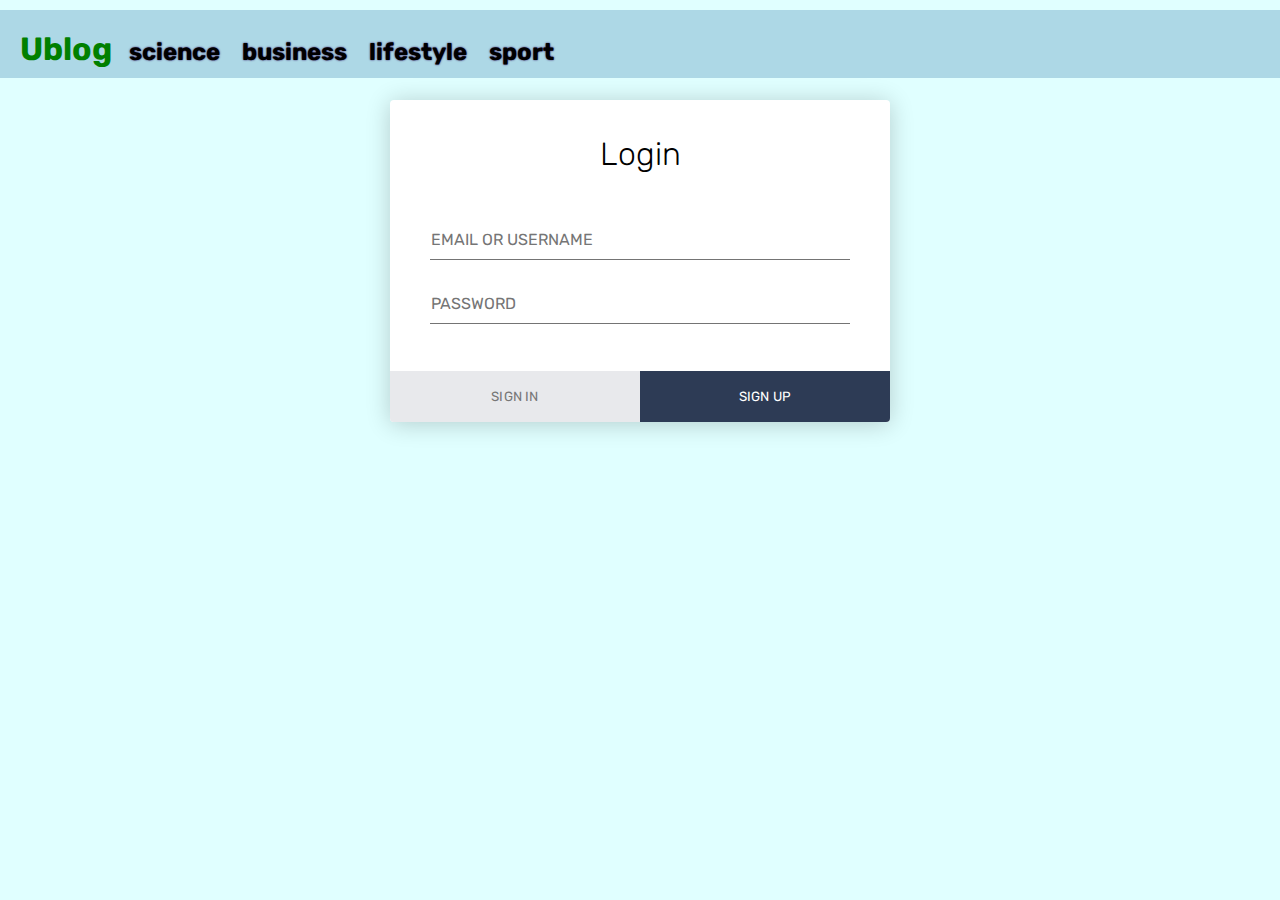
<file: public/loginpage.html>
<!DOCTYPE html>
<html lang="en" >
<head>
  <meta charset="UTF-8">
  <title>Login Page</title>
  <link rel='stylesheet' href='https://fonts.googleapis.com/css?family=Rubik:400,700'>
  <link rel="stylesheet" href="./resources/css/loginstyle.css">

</head>
<body>
    <div class="navbar" id="navbar">
        <h1 onclick="window.location.href='/';" >Ublog</h1>
        <!-- <div class="categories"> -->
        <h2>science</h2>
        <h2>business</h2>
        <h2>lifestyle</h2>
        <h2>sport</h2>
        <!-- </div> -->
    </div>
    <!-- partial:index.partial.html -->
    <div class="login-form">
        <form id="login-form">
            <h1>Login</h1>
            <div class="content">
            <div class="input-field">
                <input type="username" placeholder="Email or Username" >
                <p id="errusername"></p>
            </div>
            <div class="input-field">
                <input type="password" placeholder="Password" >
                <p id="errpassword"></p>
            </div>
            </div>
            <div class="action" id="btns-container">
                <button>Sign in</button>
                <button>Sign up</button>
            </div>
        </form>
    </div>
    <script src="./resources/js/loginscript.js"></script>
</body>
</html>
</file>
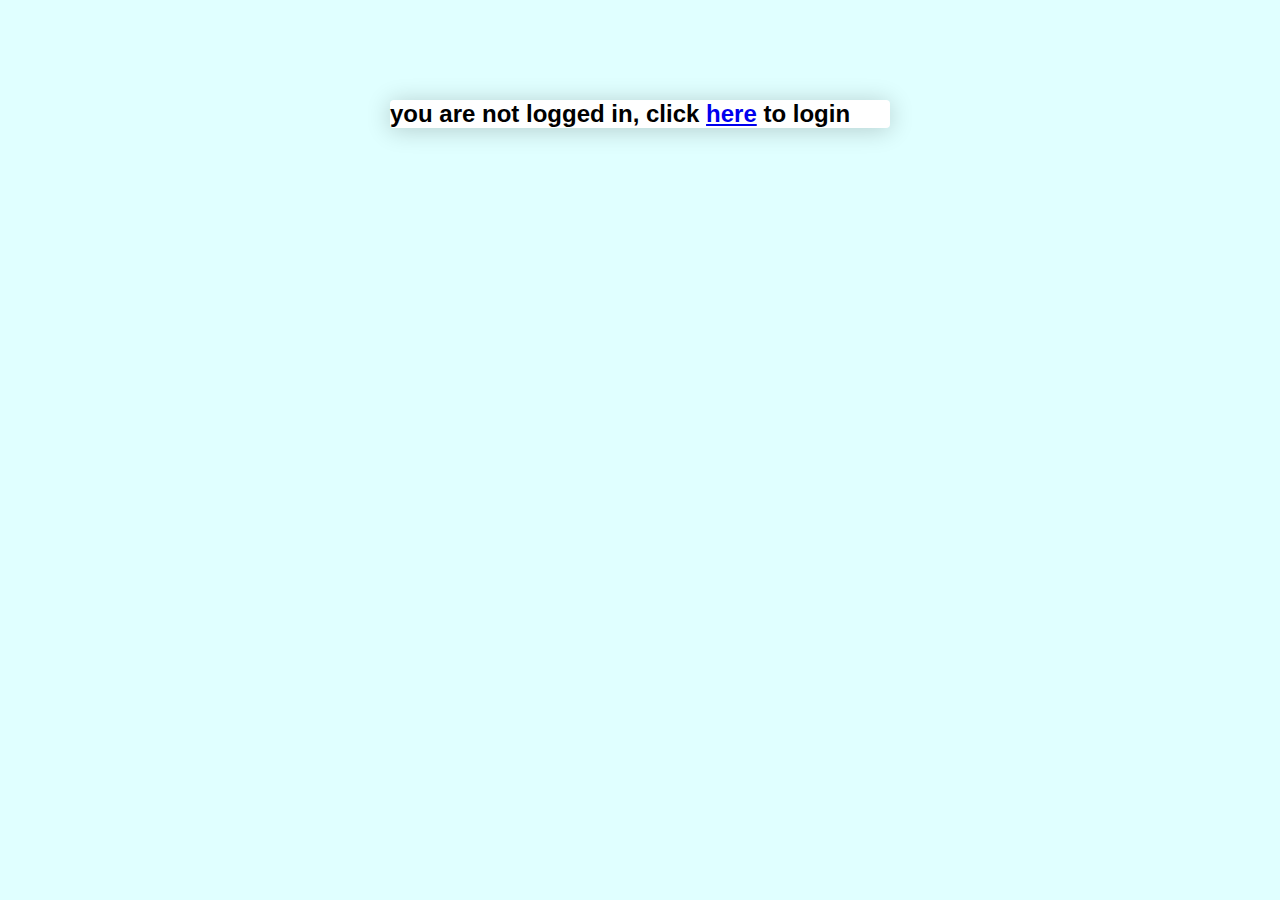
<file: public/publishpage.html>
<!DOCTYPE html>
<html lang="en">
<head>
    <link rel="stylesheet" href="./resources/css/publishstyle.css">
    <meta charset="UTF-8">
    <meta name="viewport" content="width=device-width, initial-scale=1.0">
    <title>publish article</title>
</head>
<body>
    <div class="publish-form">
        <form id="publish-form">
            <h1>publish Article</h1>
            <div class="content">
                <div class="input-field">
                    <input type="text" placeholder="Title" id="title-field">
                    <p id="errtitle"></p>
                </div>
                <div class="category-field">
                    <select name="category" id="category">
                        <option value="sport">Sport</option>
                        <option value="business">Business</option>
                        <option value="science">Science</option>
                        <option value="lifestyle" selected>LifeStyle</option>
                    </select>
                </div>
                <div class="input-field">
                    <input type="text" placeholder="Body"  id="body-field">
                    <p id="errbody"></p>
                </div>
                
                <div class="input-field">
                    <input type="text" placeholder="Hash tag" id="hashtag-field">
                    <p id="errhashtag"></p>
                </div>
            
            </div>
            
            <div class="action" id="btns-container">
                <button>Publish Article</button>
                <button>Cancel</button>
            </div>

        </form>
    </div>
    <script src="./resources/js/publish.js"></script>
</body>
</html>
</file>
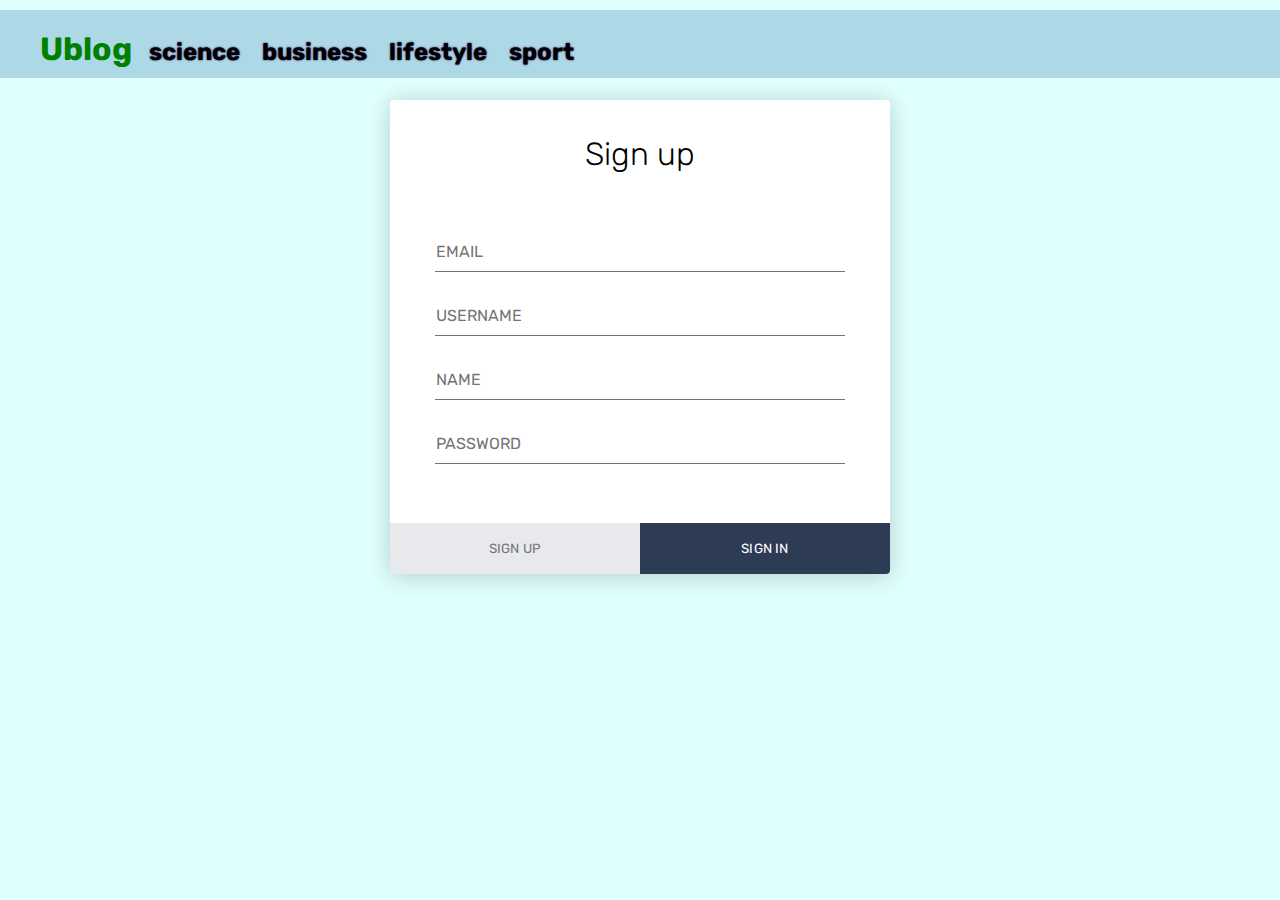
<file: public/signuppage.html>
<!DOCTYPE html>
<html lang="en">
<head>
    <meta charset="UTF-8">
    <meta name="viewport" content="width=device-width, initial-scale=1.0">
    <link rel='stylesheet' href='https://fonts.googleapis.com/css?family=Rubik:400,700'>
    <link rel="stylesheet" href="./resources/css/signup.css">
    <title>Signup</title>
</head>
<body>
    <div class="navbar" id="navbar">
        <h1 onclick="window.location.href='/';" >Ublog</h1>
        <!-- <div class="categories"> -->
        <h2>science</h2>
        <h2>business</h2>
        <h2>lifestyle</h2>
        <h2>sport</h2>
        <!-- </div> -->
    </div>
    <!-- partial:index.partial.html -->
    <div class="signup-form">
    <form id="signup-form">
        <h1>Sign up</h1>
        <div class="content">
            <div class="input-field">
                <div class="input-field">
                <input type="email" id="emailfield"placeholder="Email" >
                <p id="erremail"></p>
                </div>
                <div class="input-field">
                <input type="username" id="usernamefield" placeholder="Username" >
                <p id="errusername"></p>
                </div>
                <div class="input-field">
                <input type="text" id="namefield" placeholder="Name" >
                </div>
                <div class="input-field">
                    <input type="password" id="passwordfield" placeholder="Password" >
                    <p id="errpassword"></p>
                </div>
            </div>
        </div>
        <div class="action" id="btns-container">
            <button>Sign up</button>
            <button>Sign in</button>
        </div>
    </form>
    </div>
    <script src="./resources/js/signupscript.js"></script>
</body>
</html>
</file>
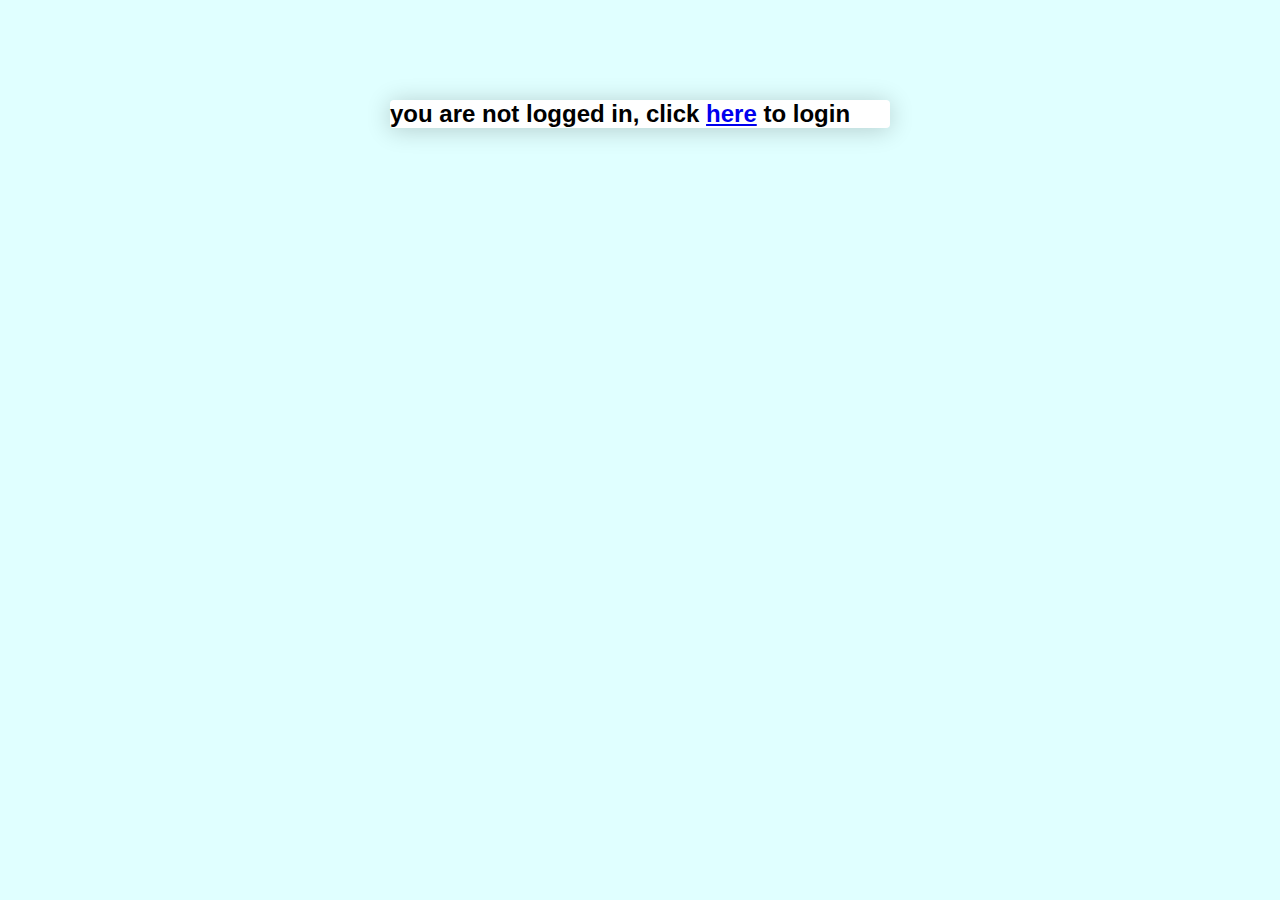
<file: public/updatepage.html>
<!DOCTYPE html>
<html lang="en">
<head>
    <link rel="stylesheet" href="./resources/css/updatearticlestyle.css">
    <meta charset="UTF-8">
    <meta name="viewport" content="width=device-width, initial-scale=1.0">
    <title>update article</title>
</head>
<body>
    <div class="update-form">
        <form id="update-form">
            <h1>update Article</h1>
            <div class="content">
                <div class="input-field">
                    <input type="text" placeholder="Title" id="title-field">
                    <p id="errtitle"></p>
                </div>
                <div class="category-field">
                    <select name="category" id="category" form="update-form">
                        <option value="sport">Sport</option>
                        <option value="business">Business</option>
                        <option value="science">Science</option>
                        <option value="lifestyle" selected>LifeStyle</option>
                    </select>
                </div>
                <div class="input-field">
                    <input type="text" placeholder="Body"  id="body-field">
                    <p id="errbody"></p>
                </div>
                
                <div class="input-field">
                    <input type="text" placeholder="Hash tag" id="hashtag-field">
                    <p id="errhashtag"></p>
                </div>
            
            </div>
            
            <div class="action" id="btns-container">
                <button>Update Article</button>
                <button>Cancel</button>
            </div>

        </form>
    </div>
    <script src="./resources/js/updatearticle.js"></script>
</body>
</html>
</file>
<file: public/resources/css/loginstyle.css>
* {
  margin: 0;
  padding: 0;
  box-sizing: border-box;
  -webkit-font-smoothing: antialiased;
}
.navbar {
  width: 100%;
  /* height: 70px; */
  position: fixed;
  top: 0;
  left: 0;
  display: flex;
  justify-content:first baseline;
  margin-top: 10px;
  /* align-items: center; */
  padding: 10px;
  background: lightblue;
  /* z-index: 9; */
}

.navbar h1 {
  /* margin-left: 10px; */
  color: green;
  margin-top: 10px;
  margin-right: 1px;
  margin-left: 10px;
}

.navbar h2 {
  text-align:start;
  text-shadow: 0px 0px 2px #280556;
  margin-top: 18px;
  margin-left: 16px;
  margin-right: 6px;
}

.navbar button {
  display: block;
  text-align:center;
  padding : 5px 15px;
  background-color: rgb(26, 194, 228);
  margin-top: 4px;
  margin-left: 0px;
  margin-right: 350px;
  width: 80px;
  color: #102d20;
  /* border: none; */
  border-radius: 15px;
  font-weight: bold;
  border: none;

}

#userprop {
font-size: larger;
margin: 0 auto 20px auto;
text-align: center;
color: brown;
}

body {
  background-color: lightcyan;
  font-family: 'Rubik', sans-serif;
}

.login-form {
  background: #fff;
  width: 500px;
  margin: 100px auto;
  display: -webkit-box;
  display: flex;
  -webkit-box-orient: vertical;
  -webkit-box-direction: normal;
          flex-direction: column;
  border-radius: 4px;
  box-shadow: 0 2px 25px rgba(0, 0, 0, 0.2);
}
.login-form h1 {
  text-align: center;
  padding: 35px 35px 0 35px;
  font-weight: 300;
}
.login-form .content {
  padding: 35px;
  text-align: center;
}
.login-form .input-field {
  padding: 12px 5px;
}
.login-form .input-field input {
  font-size: 16px;
  display: block;
  font-family: 'Rubik', sans-serif;
  width: 100%;
  padding: 10px 1px;
  border: 0;
  border-bottom: 1px solid #747474;
  outline: none;
  -webkit-transition: all .2s;
  transition: all .2s;
}
.login-form .input-field input::-webkit-input-placeholder {
  text-transform: uppercase;
}
.login-form .input-field input::-moz-placeholder {
  text-transform: uppercase;
}
.login-form .input-field input:-ms-input-placeholder {
  text-transform: uppercase;
}
.login-form .input-field input::-ms-input-placeholder {
  text-transform: uppercase;
}
.login-form .input-field input::placeholder {
  text-transform: uppercase;
}
.login-form .input-field input:focus {
  border-color: #222;
}
.login-form a.link {
  text-decoration: none;
  color: #747474;
  letter-spacing: 0.2px;
  text-transform: uppercase;
  display: inline-block;
  margin-top: 20px;
}
.login-form .action {
  display: -webkit-box;
  display: flex;
  -webkit-box-orient: horizontal;
  -webkit-box-direction: normal;
          flex-direction: row;
}
.login-form .action button {
  width: 100%;
  border: none;
  padding: 18px;
  font-family: 'Rubik', sans-serif;
  cursor: pointer;
  text-transform: uppercase;
  background: #e8e9ec;
  color: #777;
  border-bottom-left-radius: 4px;
  border-bottom-right-radius: 0;
  letter-spacing: 0.2px;
  outline: 0;
  -webkit-transition: all .3s;
  transition: all .3s;
}
.login-form .action button:hover {
  background: #d8d8d8;
}
.login-form .action p {
  text-align: center;
  font-family: 'Rubik', sans-serif;
  cursor: pointer;
  text-transform: uppercase;
  background: #e8e9ec;
  color: #0f4304;
  letter-spacing: 0.2px;
  outline: 0;

}

.login-form .action button:nth-child(2) {
  background: #2d3b55;
  color: #fff;
  border-bottom-left-radius: 0;
  border-bottom-right-radius: 4px;
}
.login-form .action button:nth-child(2):hover {
  background: #3c4d6d;
}

.redtxtcolor {
  color: rgb(241, 3, 3);
}
</file>
<file: public/resources/css/publishstyle.css>
* {
    margin: 0;
    padding: 0;
    box-sizing: border-box;
    -webkit-font-smoothing: antialiased;
  }
  
  #userprop {
  font-size: larger;
  margin: 0 auto 20px auto;
  text-align: center;
  color: brown;
  }
  
  body {
    background-color: lightcyan;
    font-family: 'Rubik', sans-serif;
  }
  
  .publish-form {
    background: #fff;
    width: 500px;
    margin: 100px auto;
    display: -webkit-box;
    display: flex;
    -webkit-box-orient: vertical;
    -webkit-box-direction: normal;
            flex-direction: column;
    border-radius: 4px;
    box-shadow: 0 2px 25px rgba(0, 0, 0, 0.2);
  }
  .publish-form h1 {
    text-align: center;
    padding: 35px 35px 0 35px;
    font-weight: 300;
  }

  
  .publish-form .content {
    padding: 35px;
    text-align: center;
  }

  .publish-form .content p {
    color: red;
  }


  .publish-form .input-field {
    padding: 12px 5px;
  }
  .publish-form .input-field input {
    font-size: 16px;
    display: block;
    font-family: 'Rubik', sans-serif;
    width: 100%;
    padding: 10px 1px;
    border: 0;
    border-bottom: 1px solid #747474;
    outline: none;
    -webkit-transition: all .2s;
    transition: all .2s;
  }

  .publish-form .category-field {
    text-align: left;
    margin: 15px 4px;
  }

  .publish-form .category-field select {
    font-weight: 600;
    border: solid rgb(184, 190, 197) 1px;
    padding: 10px 15px;
    border-radius: 10px;
  }

  .publish-form .category-field option {
    font-weight: 500;
    border: solid rgb(114, 169, 232) 1px;
    padding: 30px 15px;
    border-radius: 1px;
  }


  .publish-form .input-field input::-webkit-input-placeholder {
    text-transform: uppercase;
  }
  .publish-form .input-field input::-moz-placeholder {
    text-transform: uppercase;
  }
  .publish-form .input-field input:-ms-input-placeholder {
    text-transform: uppercase;
  }
  .publish-form .input-field input::-ms-input-placeholder {
    text-transform: uppercase;
  }
  .publish-form .input-field input::placeholder {
    text-transform: uppercase;
  }
  .publish-form .input-field input:focus {
    border-color: #222;
  }
  .publish-form a.link {
    text-decoration: none;
    color: #747474;
    letter-spacing: 0.2px;
    text-transform: uppercase;
    display: inline-block;
    margin-top: 20px;
  }



  .publish-form .action {
    display: -webkit-box;
    display: flex;
    -webkit-box-orient: horizontal;
    -webkit-box-direction: normal;
            flex-direction: row;
  }
  
  .publish-form .action button {
    width: 100%;
    border: none;
    padding: 18px;
    font-family: 'Rubik', sans-serif;
    cursor: pointer;
    text-transform: uppercase;
    background: #e8e9ec;
    color: #777;
    border-bottom-left-radius: 4px;
    border-bottom-right-radius: 0;
    letter-spacing: 0.2px;
    outline: 0;
    -webkit-transition: all .3s;
    transition: all .3s;
  }
  .publish-form .action button:hover {
    background: #d8d8d8;
  }
  .publish-form .action p {
    text-align: center;
    font-family: 'Rubik', sans-serif;
    cursor: pointer;
    text-transform: uppercase;
    background: #e8e9ec;
    color: #0f4304;
    letter-spacing: 0.2px;
    outline: 0;
  
  }
  
  .publish-form .action button:nth-child(2) {
    background: #2d3b55;
    color: #fff;
    border-bottom-left-radius: 0;
    border-bottom-right-radius: 4px;
  }
  .publish-form .action button:nth-child(2):hover {
    background: #3c4d6d;
  }
  
  .redtxtcolor {
    color: rgb(241, 3, 3);
  }
</file>
<file: public/resources/css/signup.css>
* {
    margin: 0;
    padding: 0;
    box-sizing: border-box;
    -webkit-font-smoothing: antialiased;
  }
  .navbar {
    width: 100%;
    /* height: 70px; */
    position: fixed;
    top: 0;
    left: 0;
    display: flex;
    justify-content:first baseline;
    margin-top: 10px;
    /* align-items: center; */
    padding: 10px;
    background: lightblue;
    /* z-index: 9; */
}

.navbar h1 {
    /* margin-left: 10px; */
    color: green;
    margin-top: 10px;
    margin-right: 1px;
    margin-left: 30px;
}

.navbar h2 {
    text-align:start;
    text-shadow: 0px 0px 2px #280556;
    margin-top: 18px;
    margin-left: 16px;
    margin-right: 6px;
}

.navbar button {
    display: block;
    text-align:center;
    padding : 5px 15px;
    background-color: rgb(26, 194, 228);
    margin-top: 4px;
    margin-left: 0px;
    margin-right: 350px;
    width: 80px;
    color: #102d20;
    /* border: none; */
    border-radius: 15px;
    font-weight: bold;
    border: none;

}
  
  body {
    background-color: lightcyan;
    font-family: 'Rubik', sans-serif;
  }
  
  .signup-form {
    background: #fff;
    width: 500px;
    margin: 100px auto;
    display: -webkit-box;
    display: flex;
    -webkit-box-orient: vertical;
    -webkit-box-direction: normal;
            flex-direction: column;
    border-radius: 4px;
    box-shadow: 0 2px 25px rgba(0, 0, 0, 0.2);
  }
  .signup-form h1 {
    text-align: center;
    /* margin: 0px 0px 0px 50; */
    padding: 35px 35px 0 35px;
    font-weight: 300;
  }
  .signup-form .content {
    padding: 35px;
    text-align: center;
  }
  .signup-form .input-field {
    padding: 12px 5px;
  }
  .signup-form .input-field input {
    font-size: 16px;
    display: block;
    font-family: 'Rubik', sans-serif;
    width: 100%;
    padding: 10px 1px;
    border: 0;
    border-bottom: 1px solid #747474;
    outline: none;
    -webkit-transition: all .2s;
    transition: all .2s;
  }
  .signup-form .input-field input::-webkit-input-placeholder {
    text-transform: uppercase;
  }
  .signup-form .input-field input::-moz-placeholder {
    text-transform: uppercase;
  }
  .signup-form .input-field input:-ms-input-placeholder {
    text-transform: uppercase;
  }
  .signup-form .input-field input::-ms-input-placeholder {
    text-transform: uppercase;
  }
  .signup-form .input-field input::placeholder {
    text-transform: uppercase;
  }
  .signup-form .input-field input:focus {
    border-color: #222;
  }
  .signup-form a.link {
    text-decoration: none;
    color: #747474;
    letter-spacing: 0.2px;
    text-transform: uppercase;
    display: inline-block;
    margin-top: 20px;
  }
  .signup-form .action {
    display: -webkit-box;
    display: flex;
    -webkit-box-orient: horizontal;
    -webkit-box-direction: normal;
            flex-direction: row;
  }
  .signup-form .action button {
    width: 100%;
    border: none;
    padding: 18px;
    font-family: 'Rubik', sans-serif;
    cursor: pointer;
    text-transform: uppercase;
    background: #e8e9ec;
    color: #777;
    border-bottom-left-radius: 4px;
    border-bottom-right-radius: 0;
    letter-spacing: 0.2px;
    outline: 0;
    -webkit-transition: all .3s;
    transition: all .3s;
  }
  .signup-form .action button:hover {
    background: #d8d8d8;
  }
  .signup-form .action p {
    text-align: center;
    font-family: 'Rubik', sans-serif;
    cursor: pointer;
    text-transform: uppercase;
    background: #e8e9ec;
    color: #0f4304;
    letter-spacing: 0.2px;
    outline: 0;
  
  }

  .signup-form .action button:nth-child(2) {
    background: #2d3b55;
    color: #fff;
    border-bottom-left-radius: 0;
    border-bottom-right-radius: 4px;
  }
  .signup-form .action button:nth-child(2):hover {
    background: #3c4d6d;
  }

  .redtxtcolor {
    color: rgb(241, 3, 3);
  }
</file>
<file: public/resources/css/updatearticlestyle.css>
* {
    margin: 0;
    padding: 0;
    box-sizing: border-box;
    -webkit-font-smoothing: antialiased;
  }
  
  #userprop {
  font-size: larger;
  margin: 0 auto 20px auto;
  text-align: center;
  color: brown;
  }
  
  body {
    background-color: lightcyan;
    font-family: 'Rubik', sans-serif;
  }
  
  .update-form {
    background: #fff;
    width: 500px;
    margin: 100px auto;
    display: -webkit-box;
    display: flex;
    -webkit-box-orient: vertical;
    -webkit-box-direction: normal;
            flex-direction: column;
    border-radius: 4px;
    box-shadow: 0 2px 25px rgba(0, 0, 0, 0.2);
  }
  .update-form h1 {
    text-align: center;
    padding: 35px 35px 0 35px;
    font-weight: 300;
  }

  
  .update-form .content {
    padding: 35px;
    text-align: center;
  }

  .update-form .content p {
    color: red;
  }


  .update-form .input-field {
    padding: 12px 5px;
  }
  .update-form .input-field input {
    font-size: 16px;
    display: block;
    font-family: 'Rubik', sans-serif;
    width: 100%;
    padding: 10px 1px;
    border: 0;
    border-bottom: 1px solid #747474;
    outline: none;
    -webkit-transition: all .2s;
    transition: all .2s;
  }

  .update-form .category-field {
    text-align: left;
    margin: 15px 4px;
  }

  .update-form .category-field select {
    font-weight: 600;
    border: solid rgb(184, 190, 197) 1px;
    padding: 10px 15px;
    border-radius: 10px;
  }

  .update-form .category-field option {
    font-weight: 500;
    border: solid rgb(114, 169, 232) 1px;
    padding: 30px 15px;
    border-radius: 1px;
  }


  .update-form .input-field input::-webkit-input-placeholder {
    text-transform: uppercase;
  }
  .update-form .input-field input::-moz-placeholder {
    text-transform: uppercase;
  }
  .update-form .input-field input:-ms-input-placeholder {
    text-transform: uppercase;
  }
  .update-form .input-field input::-ms-input-placeholder {
    text-transform: uppercase;
  }
  .update-form .input-field input::placeholder {
    text-transform: uppercase;
  }
  .update-form .input-field input:focus {
    border-color: #222;
  }
  .update-form a.link {
    text-decoration: none;
    color: #747474;
    letter-spacing: 0.2px;
    text-transform: uppercase;
    display: inline-block;
    margin-top: 20px;
  }



  .update-form .action {
    display: -webkit-box;
    display: flex;
    -webkit-box-orient: horizontal;
    -webkit-box-direction: normal;
            flex-direction: row;
  }
  
  .update-form .action button {
    width: 100%;
    border: none;
    padding: 18px;
    font-family: 'Rubik', sans-serif;
    cursor: pointer;
    text-transform: uppercase;
    background: #e8e9ec;
    color: #777;
    border-bottom-left-radius: 4px;
    border-bottom-right-radius: 0;
    letter-spacing: 0.2px;
    outline: 0;
    -webkit-transition: all .3s;
    transition: all .3s;
  }
  .update-form .action button:hover {
    background: #d8d8d8;
  }
  .update-form .action p {
    text-align: center;
    font-family: 'Rubik', sans-serif;
    cursor: pointer;
    text-transform: uppercase;
    background: #e8e9ec;
    color: #0f4304;
    letter-spacing: 0.2px;
    outline: 0;
  
  }
  
  .update-form .action button:nth-child(2) {
    background: #2d3b55;
    color: #fff;
    border-bottom-left-radius: 0;
    border-bottom-right-radius: 4px;
  }
  .update-form .action button:nth-child(2):hover {
    background: #3c4d6d;
  }
  
  .redtxtcolor {
    color: rgb(241, 3, 3);
  }
</file>
